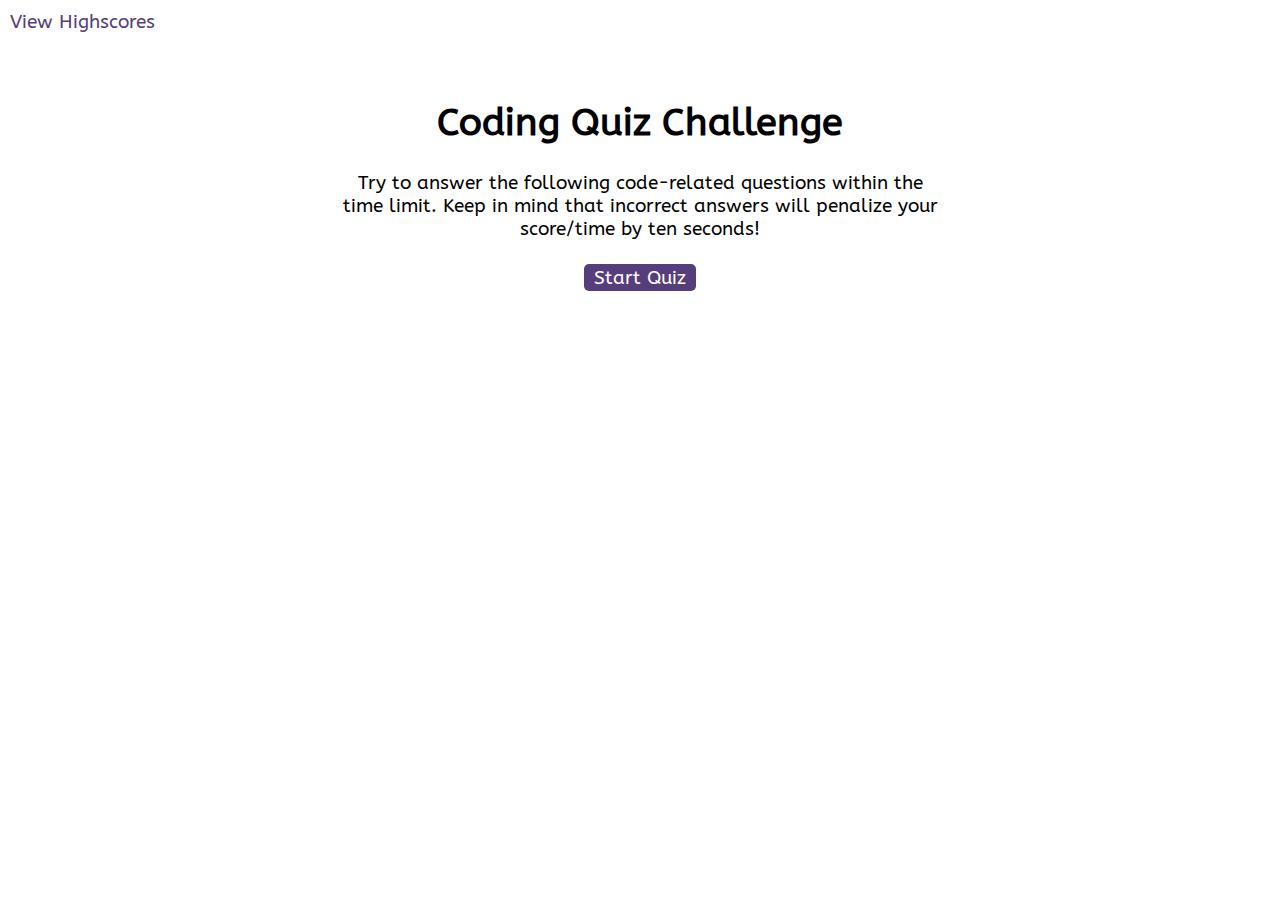
<file: index.html>
<!DOCTYPE html>
<html lang="en-gb">
  <head>
    <meta charset="UTF-8" />
    <meta name="viewport" content="width=device-width, initial-scale=1.0" />
    <meta http-equiv="X-UA-Compatible" content="ie=edge" />
    <title>Coding Quiz</title>
    <link href='https://fonts.googleapis.com/css?family=ABeeZee' rel='stylesheet'>
    <link rel="stylesheet" href="./assets/css/styles.css" />
  </head>

  <body>
    <div class="scores"><a href="highscores.html">View Highscores</a></div>

    <div id="current-stats" class="hide">
      <h2 id="score"></h2>
      <h2 id="timer"></h2>
    </div>

    <div class="wrapper">
      <div id="start-screen" class="start">
        <h1>Coding Quiz Challenge</h1>
        <p>
          Try to answer the following code-related questions within the time
          limit. Keep in mind that incorrect answers will penalize your
          score/time by ten seconds!
        </p>
        <button id="start">Start Quiz</button>
      </div>

      <div id="questions" class="hide">
        <h3 id="question-title"></h2>
        <div id="choices" class="choices">
          <ul id="choice-list"></ul>
        </div>
      </div>

      <div id="end-screen" class="hide">
        <h2>All done!</h2>
        <p>Your final score is <span id="final-score"></span>.</p>
        <p>
          Enter initials: <input type="text" id="initials" max="3" />
          <button id="submit">Submit</button>
        </p>
        <p id="error" class="hide">Please ensure your initials are between 1 and 3 characters in length.</p>
      </div>

      <div id="feedback" class="feedback hide">
        <p></p>
      </div>
    </div>

    <script src="./assets/js/questions.js"></script>
    <script src="./assets/js/logic.js"></script>
  </body>
</html>
</file>
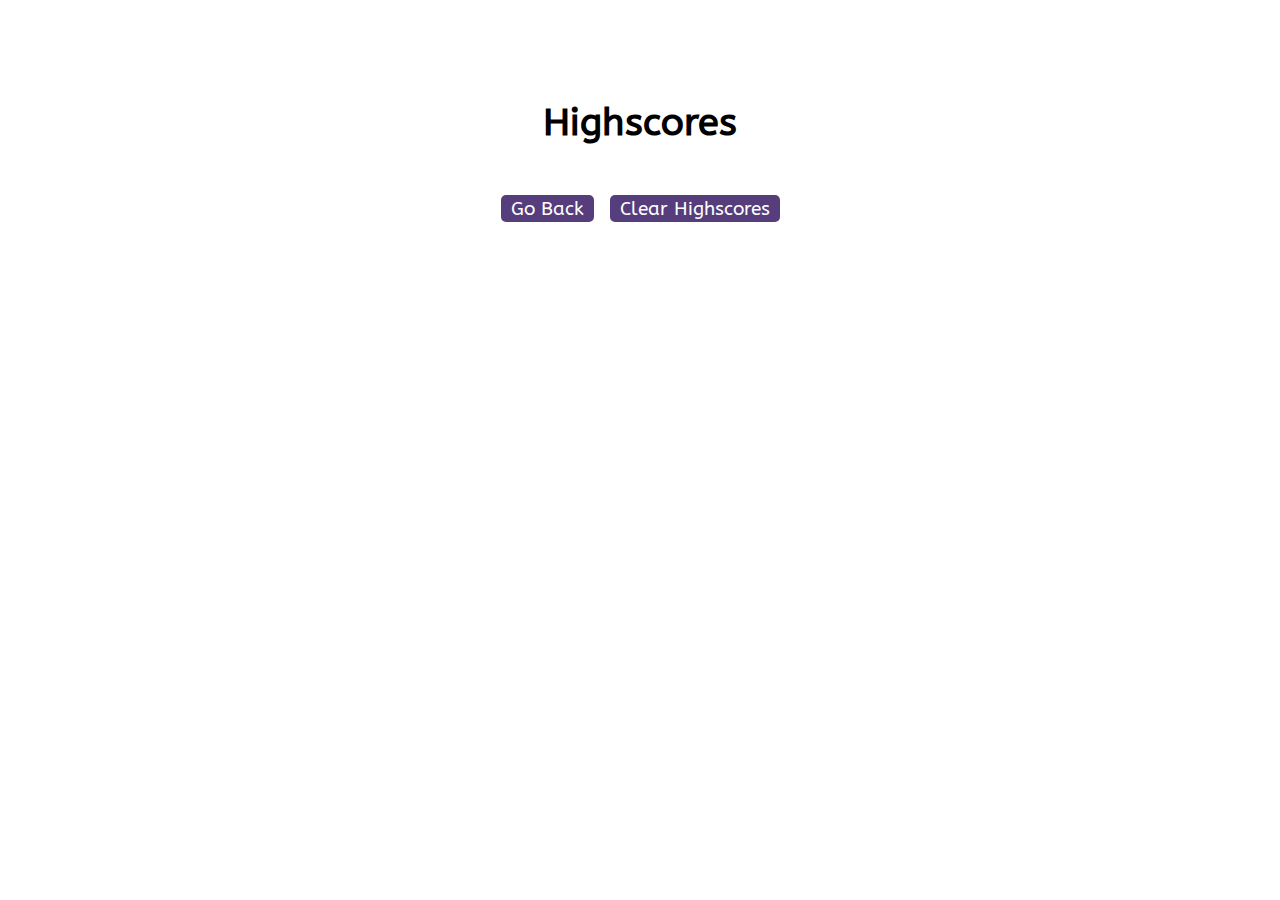
<file: highscores.html>
<!DOCTYPE html>
<html lang="en">
  <head>
    <meta charset="UTF-8" />
    <meta name="viewport" content="width=device-width, initial-scale=1.0" />
    <meta http-equiv="X-UA-Compatible" content="ie=edge" />
    <title>Highscores</title>
    <link href='https://fonts.googleapis.com/css?family=ABeeZee' rel='stylesheet'>
    <link rel="stylesheet" href="./assets/css/styles.css" />
  </head>

  <body>
    <div class="wrapper">
      <h1>Highscores</h1>
      <ol id="highscores"></ol>

      <a href="index.html"><button>Go Back</button></a>
      <button id="clear">Clear Highscores</button>
    </div>

    <script src="./assets/js/scores.js"></script>
  </body>
</html>
</file>
<file: assets/css/styles.css>
body {
  text-align: center;
  font-family: 'ABeeZee';
  font-size: 120%;
}

a {
  color: #563d7c;
  text-decoration: none;
  transition: color 0.1s;
}

a:hover {
  color: #8570a5;
}

button {
  font-family: 'ABeeZee';
  display: inline-block;
  margin: 5px;
  cursor: pointer;
  font-size: 100%;
  background-color: #563d7c;
  border-radius: 5px;
  padding: 2px 10px;
  color: white;
  border: 0;
  transition: background-color 0.1s;
}

button:hover {
  background-color: #8570a5;
}

.choices button {
  display: block;
}

input[type="text"] {
  font-size: 100%;
}

ol {
  padding-left: 0px;
  max-height: 400px;
  overflow: auto;
}

ul {
  display:flex;
  justify-items: center;
  flex-direction: column;
}

li {
  padding: 5%;
}

#choice-list button {
  display: flex;
  padding: 5%;
  justify-content: center;
}

li:nth-child(odd) {
  background-color: #f3edfc;
}

/* added flex for timer and score div */ 
#current-stats {
  padding-top: 5%;;
  display: flex;
  justify-content: space-around;
}

#error {
  color: red;
  font-weight: bold;
}

.wrapper {
  margin: 100px auto 0 auto;
  max-width: 600px;
}

.hide {
  display: none !important;
}

.start {
  text-align: center;
}

.scores {
  position: absolute;
  top: 10px;
  left: 10px;
}

.feedback {
  font-style: italic;
  font-size: 120%;
  margin-top: 20px;
  padding-top: 10px;
  color: gray;
  border-top: 2px solid #ccc;
}

.correct {
  color: green;
}

.incorrect {
  color: red;
}

.timer {
  position: absolute;
  top: 10px;
  right: 10px;
}
</file>
